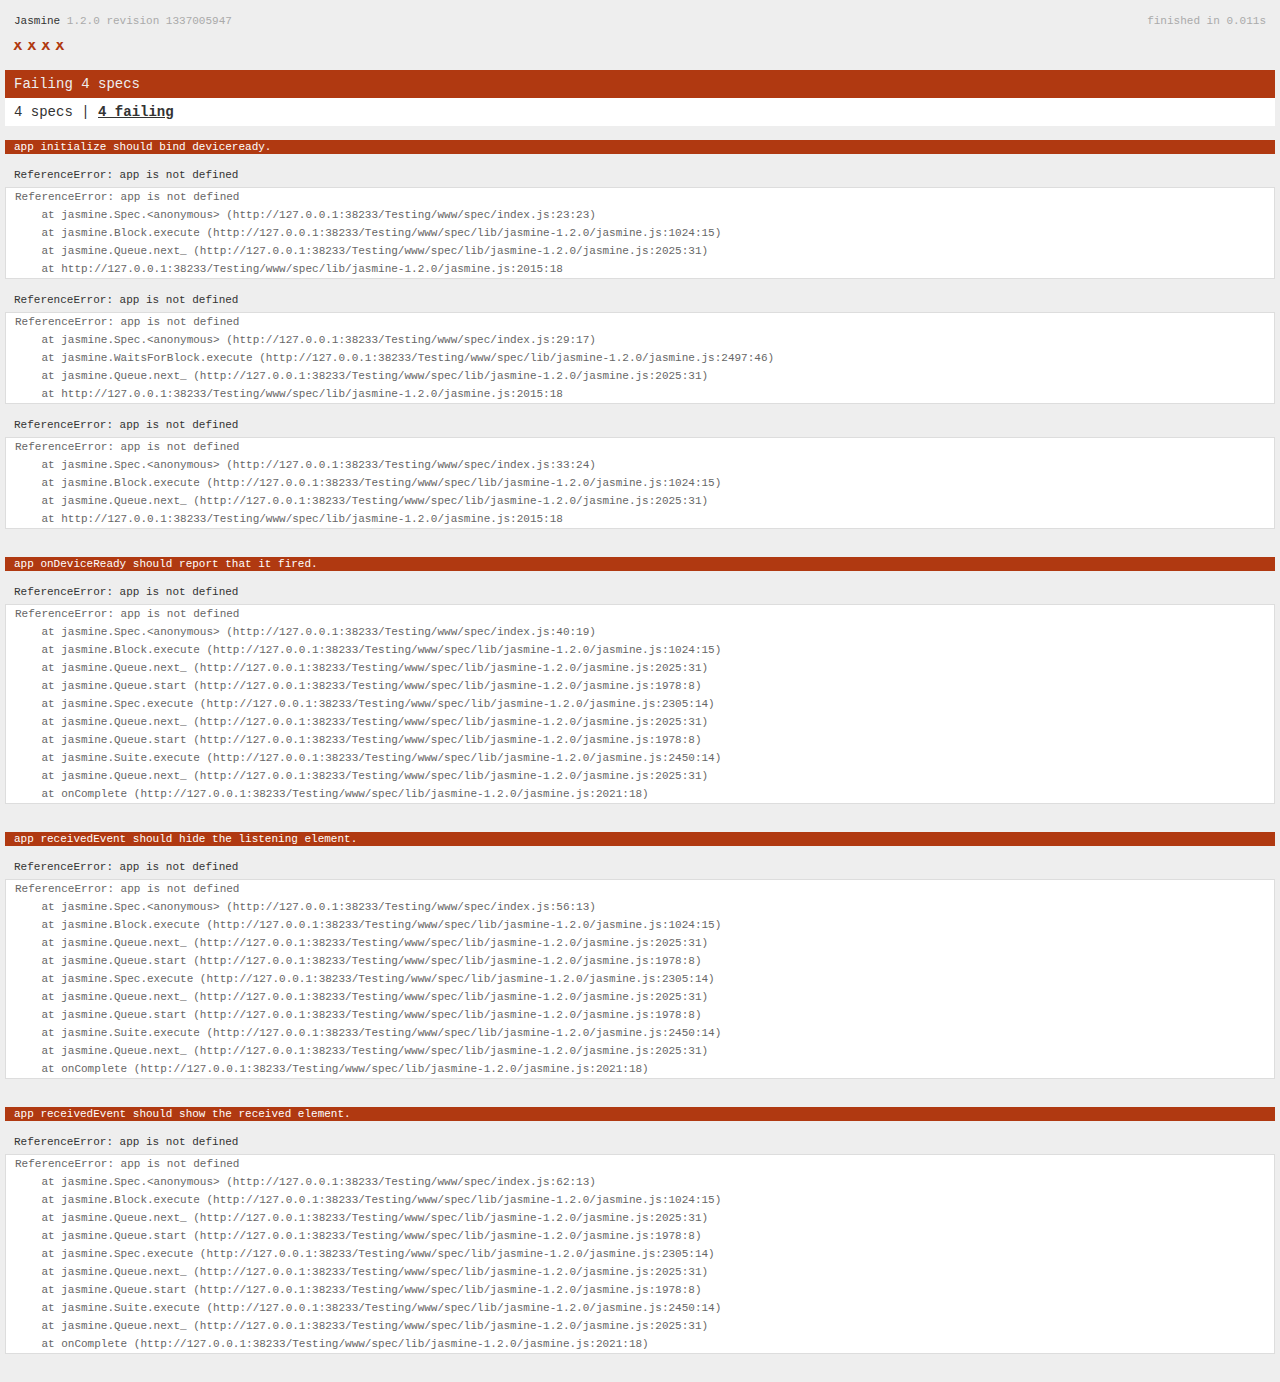
<file: Testing/www/spec.html>
<!DOCTYPE html>
<!--
    Licensed to the Apache Software Foundation (ASF) under one
    or more contributor license agreements.  See the NOTICE file
    distributed with this work for additional information
    regarding copyright ownership.  The ASF licenses this file
    to you under the Apache License, Version 2.0 (the
    "License"); you may not use this file except in compliance
    with the License.  You may obtain a copy of the License at

    http://www.apache.org/licenses/LICENSE-2.0

    Unless required by applicable law or agreed to in writing,
    software distributed under the License is distributed on an
    "AS IS" BASIS, WITHOUT WARRANTIES OR CONDITIONS OF ANY
     KIND, either express or implied.  See the License for the
    specific language governing permissions and limitations
    under the License.
-->
<html>
    <head>
        <title>Jasmine Spec Runner</title>

        <!-- jasmine source -->
        <link rel="shortcut icon" type="image/png" href="spec/lib/jasmine-1.2.0/jasmine_favicon.png">
        <link rel="stylesheet" type="text/css" href="spec/lib/jasmine-1.2.0/jasmine.css">
        <script type="text/javascript" src="spec/lib/jasmine-1.2.0/jasmine.js"></script>
        <script type="text/javascript" src="spec/lib/jasmine-1.2.0/jasmine-html.js"></script>

        <!-- include source files here... -->
        <script type="text/javascript" src="js/index.js"></script>

        <!-- include spec files here... -->
        <script type="text/javascript" src="spec/helper.js"></script>
        <script type="text/javascript" src="spec/index.js"></script>

        <script type="text/javascript">
            (function() {
                var jasmineEnv = jasmine.getEnv();
                jasmineEnv.updateInterval = 1000;

                var htmlReporter = new jasmine.HtmlReporter();

                jasmineEnv.addReporter(htmlReporter);

                jasmineEnv.specFilter = function(spec) {
                    return htmlReporter.specFilter(spec);
                };

                var currentWindowOnload = window.onload;

                window.onload = function() {
                    if (currentWindowOnload) {
                        currentWindowOnload();
                    }
                    execJasmine();
                };

                function execJasmine() {
                    jasmineEnv.execute();
                }
            })();
        </script>
    </head>
    <body>
        <div id="stage" style="display:none;"></div>
    </body>
</html>
</file>
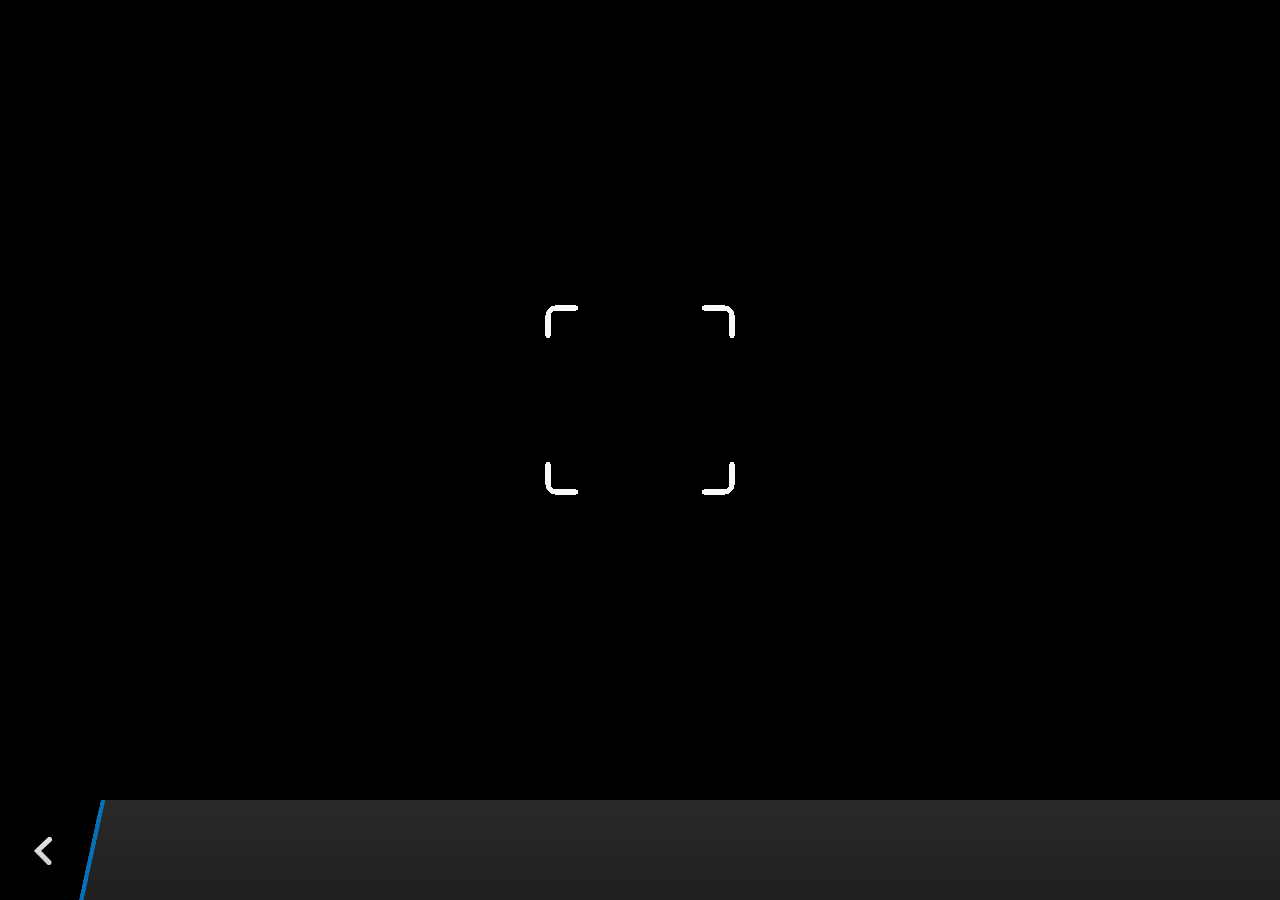
<file: Testing/plugins/cordova-plugin-camera/www/blackberry10/assets/camera.html>
<!--
 Licensed under the Apache License, Version 2.0 (the "License");
 you may not use this file except in compliance with the License.
 You may obtain a copy of the License at

 http://www.apache.org/licenses/LICENSE-2.0

 Unless required by applicable law or agreed to in writing, software
 distributed under the License is distributed on an "AS IS" BASIS,
 WITHOUT WARRANTIES OR CONDITIONS OF ANY KIND, either express or implied.
 See the License for the specific language governing permissions and
 limitations under the License.
 -->
<!DOCTYPE HTML>
<html lang="en">
    <head>
        <meta charset="utf-8">
        <script src="camera.js" type="text/javascript"></script>
        <script>
            var meta = document.createElement("meta");
            meta.setAttribute('name','viewport');
            meta.setAttribute('content','initial-scale='+ (1/window.devicePixelRatio) + ',user-scalable=no');
            document.getElementsByTagName('head')[0].appendChild(meta);
        </script>
    </head>
    <style type="text/css">
        body {
            background-color: black;
        }
        .action-bar {
            position: fixed;
            left: 0px;
            bottom: 0px;
            height: 100px;
            width: 100%;
            background-image: linear-gradient(rgb(41, 41, 41), rgb(32, 32, 32));
        }
        .action-bar-back {
            width: 78px;
            height: 100px;
            background-color: black;
        }
        .action-bar-divider {
            position: fixed;
            bottom: 0px;
            left: 78px;
            width: 28px;
            height: 100px;
            background-image: url([data-uri]);
        }
        .action-bar-back-button {
            position: fixed;
            bottom: 35px;
            left: 34px;
            width: 18px;
            height: 28px;
            background-image: url([data-uri]);
        }
        .camera-cross-hairs {
            position: fixed;
            top: 50%;
            left: 50%;
            -webkit-transform: translate(-50%, -147px);
            width: 194px;
            height: 195px;
            background-image: url([data-uri]); 
        }
    </style>
    <body>
        <div id="camera">
            <video id="v"></video>
            <div class="camera-cross-hairs"></div>
        </div>
        <canvas id="c" style="display: none;"></canvas>
        <div class="action-bar">
            <div id="back" class="action-bar-back">
                <div class="action-bar-back-button"></div>
            </div>
            <div class="action-bar-divider"></div>
        </div>
    </body>
</html>
</file>
<file: Testing/www/spec/lib/jasmine-1.2.0/jasmine.css>
body { background-color: #eeeeee; padding: 0; margin: 5px; overflow-y: scroll; }

#HTMLReporter { font-size: 11px; font-family: Monaco, "Lucida Console", monospace; line-height: 14px; color: #333333; }
#HTMLReporter a { text-decoration: none; }
#HTMLReporter a:hover { text-decoration: underline; }
#HTMLReporter p, #HTMLReporter h1, #HTMLReporter h2, #HTMLReporter h3, #HTMLReporter h4, #HTMLReporter h5, #HTMLReporter h6 { margin: 0; line-height: 14px; }
#HTMLReporter .banner, #HTMLReporter .symbolSummary, #HTMLReporter .summary, #HTMLReporter .resultMessage, #HTMLReporter .specDetail .description, #HTMLReporter .alert .bar, #HTMLReporter .stackTrace { padding-left: 9px; padding-right: 9px; }
#HTMLReporter #jasmine_content { position: fixed; right: 100%; }
#HTMLReporter .version { color: #aaaaaa; }
#HTMLReporter .banner { margin-top: 14px; }
#HTMLReporter .duration { color: #aaaaaa; float: right; }
#HTMLReporter .symbolSummary { overflow: hidden; *zoom: 1; margin: 14px 0; }
#HTMLReporter .symbolSummary li { display: block; float: left; height: 7px; width: 14px; margin-bottom: 7px; font-size: 16px; }
#HTMLReporter .symbolSummary li.passed { font-size: 14px; }
#HTMLReporter .symbolSummary li.passed:before { color: #5e7d00; content: "\02022"; }
#HTMLReporter .symbolSummary li.failed { line-height: 9px; }
#HTMLReporter .symbolSummary li.failed:before { color: #b03911; content: "x"; font-weight: bold; margin-left: -1px; }
#HTMLReporter .symbolSummary li.skipped { font-size: 14px; }
#HTMLReporter .symbolSummary li.skipped:before { color: #bababa; content: "\02022"; }
#HTMLReporter .symbolSummary li.pending { line-height: 11px; }
#HTMLReporter .symbolSummary li.pending:before { color: #aaaaaa; content: "-"; }
#HTMLReporter .bar { line-height: 28px; font-size: 14px; display: block; color: #eee; }
#HTMLReporter .runningAlert { background-color: #666666; }
#HTMLReporter .skippedAlert { background-color: #aaaaaa; }
#HTMLReporter .skippedAlert:first-child { background-color: #333333; }
#HTMLReporter .skippedAlert:hover { text-decoration: none; color: white; text-decoration: underline; }
#HTMLReporter .passingAlert { background-color: #a6b779; }
#HTMLReporter .passingAlert:first-child { background-color: #5e7d00; }
#HTMLReporter .failingAlert { background-color: #cf867e; }
#HTMLReporter .failingAlert:first-child { background-color: #b03911; }
#HTMLReporter .results { margin-top: 14px; }
#HTMLReporter #details { display: none; }
#HTMLReporter .resultsMenu, #HTMLReporter .resultsMenu a { background-color: #fff; color: #333333; }
#HTMLReporter.showDetails .summaryMenuItem { font-weight: normal; text-decoration: inherit; }
#HTMLReporter.showDetails .summaryMenuItem:hover { text-decoration: underline; }
#HTMLReporter.showDetails .detailsMenuItem { font-weight: bold; text-decoration: underline; }
#HTMLReporter.showDetails .summary { display: none; }
#HTMLReporter.showDetails #details { display: block; }
#HTMLReporter .summaryMenuItem { font-weight: bold; text-decoration: underline; }
#HTMLReporter .summary { margin-top: 14px; }
#HTMLReporter .summary .suite .suite, #HTMLReporter .summary .specSummary { margin-left: 14px; }
#HTMLReporter .summary .specSummary.passed a { color: #5e7d00; }
#HTMLReporter .summary .specSummary.failed a { color: #b03911; }
#HTMLReporter .description + .suite { margin-top: 0; }
#HTMLReporter .suite { margin-top: 14px; }
#HTMLReporter .suite a { color: #333333; }
#HTMLReporter #details .specDetail { margin-bottom: 28px; }
#HTMLReporter #details .specDetail .description { display: block; color: white; background-color: #b03911; }
#HTMLReporter .resultMessage { padding-top: 14px; color: #333333; }
#HTMLReporter .resultMessage span.result { display: block; }
#HTMLReporter .stackTrace { margin: 5px 0 0 0; max-height: 224px; overflow: auto; line-height: 18px; color: #666666; border: 1px solid #ddd; background: white; white-space: pre; }

#TrivialReporter { padding: 8px 13px; position: absolute; top: 0; bottom: 0; left: 0; right: 0; overflow-y: scroll; background-color: white; font-family: "Helvetica Neue Light", "Lucida Grande", "Calibri", "Arial", sans-serif; /*.resultMessage {*/ /*white-space: pre;*/ /*}*/ }
#TrivialReporter a:visited, #TrivialReporter a { color: #303; }
#TrivialReporter a:hover, #TrivialReporter a:active { color: blue; }
#TrivialReporter .run_spec { float: right; padding-right: 5px; font-size: .8em; text-decoration: none; }
#TrivialReporter .banner { color: #303; background-color: #fef; padding: 5px; }
#TrivialReporter .logo { float: left; font-size: 1.1em; padding-left: 5px; }
#TrivialReporter .logo .version { font-size: .6em; padding-left: 1em; }
#TrivialReporter .runner.running { background-color: yellow; }
#TrivialReporter .options { text-align: right; font-size: .8em; }
#TrivialReporter .suite { border: 1px outset gray; margin: 5px 0; padding-left: 1em; }
#TrivialReporter .suite .suite { margin: 5px; }
#TrivialReporter .suite.passed { background-color: #dfd; }
#TrivialReporter .suite.failed { background-color: #fdd; }
#TrivialReporter .spec { margin: 5px; padding-left: 1em; clear: both; }
#TrivialReporter .spec.failed, #TrivialReporter .spec.passed, #TrivialReporter .spec.skipped { padding-bottom: 5px; border: 1px solid gray; }
#TrivialReporter .spec.failed { background-color: #fbb; border-color: red; }
#TrivialReporter .spec.passed { background-color: #bfb; border-color: green; }
#TrivialReporter .spec.skipped { background-color: #bbb; }
#TrivialReporter .messages { border-left: 1px dashed gray; padding-left: 1em; padding-right: 1em; }
#TrivialReporter .passed { background-color: #cfc; display: none; }
#TrivialReporter .failed { background-color: #fbb; }
#TrivialReporter .skipped { color: #777; background-color: #eee; display: none; }
#TrivialReporter .resultMessage span.result { display: block; line-height: 2em; color: black; }
#TrivialReporter .resultMessage .mismatch { color: black; }
#TrivialReporter .stackTrace { white-space: pre; font-size: .8em; margin-left: 10px; max-height: 5em; overflow: auto; border: 1px inset red; padding: 1em; background: #eef; }
#TrivialReporter .finished-at { padding-left: 1em; font-size: .6em; }
#TrivialReporter.show-passed .passed, #TrivialReporter.show-skipped .skipped { display: block; }
#TrivialReporter #jasmine_content { position: fixed; right: 100%; }
#TrivialReporter .runner { border: 1px solid gray; display: block; margin: 5px 0; padding: 2px 0 2px 10px; }
</file>
